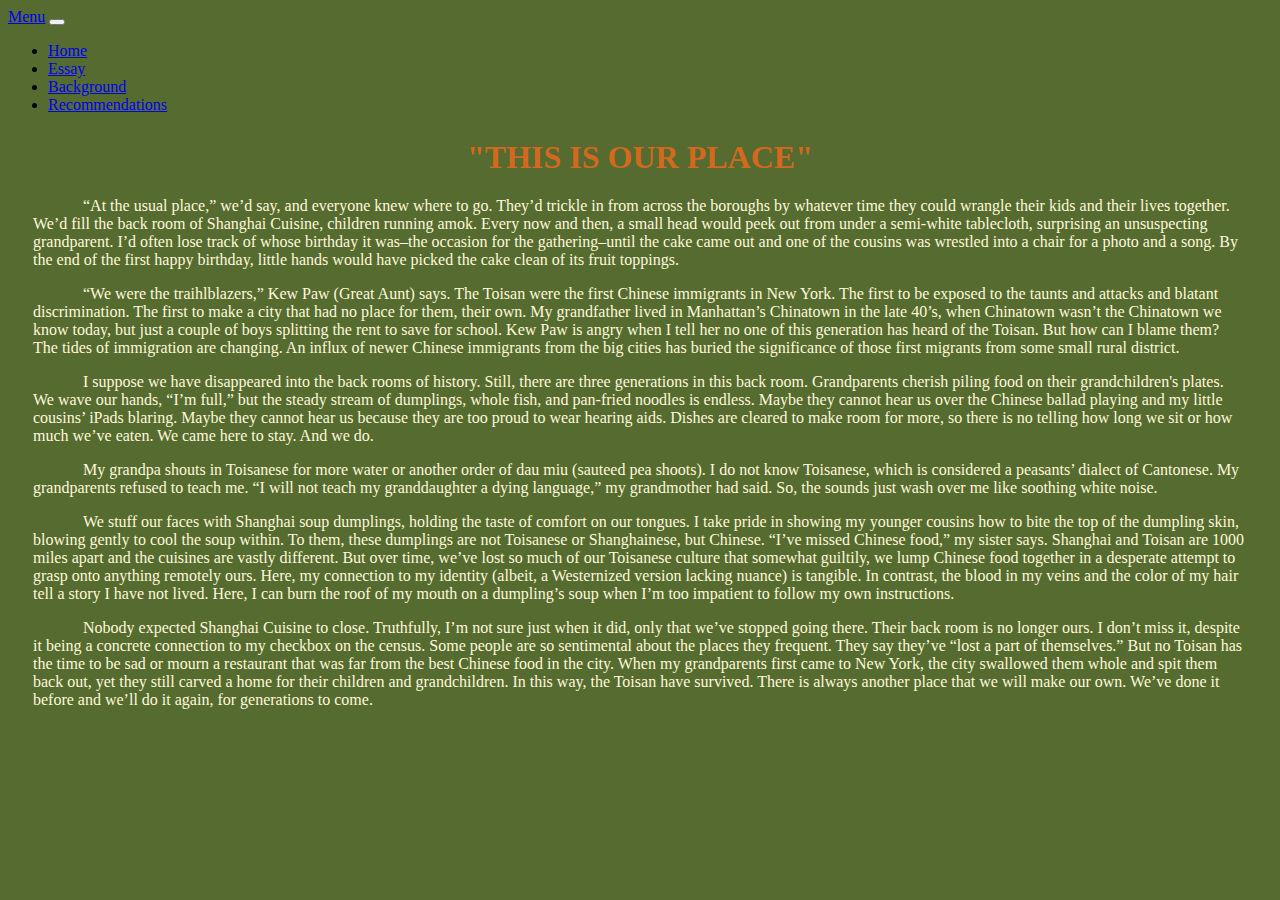
<file: homepage/essay.html>
<!DOCTYPE html>

<html lang="en">

    <head>
        <link href="https://cdn.jsdelivr.net/npm/bootstrap@5.2.3/dist/css/bootstrap.min.css" rel="stylesheet" integrity="sha384-rbsA2VBKQhggwzxH7pPCaAqO46MgnOM80zW1RWuH61DGLwZJEdK2Kadq2F9CUG65" crossorigin="anonymous">
        <script src="https://cdn.jsdelivr.net/npm/bootstrap@5.2.3/dist/js/bootstrap.bundle.min.js" integrity="sha384-kenU1KFdBIe4zVF0s0G1M5b4hcpxyD9F7jL+jjXkk+Q2h455rYXK/7HAuoJl+0I4" crossorigin="anonymous"></script>
        <link href="styles.css" rel="stylesheet">
        <title>My Webpage</title>
    </head>

    <body>
        <nav class="navbar navbar-expand-lg bg-light">
            <div class="container-fluid">
                <a class="navbar-brand" href="#">Menu</a>
                <button class="navbar-toggler" type="button" data-bs-toggle="collapse" data-bs-target="#navbarNav" aria-controls="navbarNav" aria-expanded="false" aria-label="Toggle navigation">
                    <span class="navbar-toggler-icon"></span>
                </button>
                <div class="collapse navbar-collapse" id="navbarNav">
                    <ul class="navbar-nav">
                        <li class="nav-item">
                            <a class="nav-link active" aria-current="page" href="index.html">Home</a>
                        </li>
                        <li class="nav-item">
                            <a class="nav-link" href="essay.html">Essay</a>
                        </li>
                        <li class="nav-item">
                            <a class="nav-link" href="background.html">Background</a>
                        </li>
                        <li class="nav-item">
                            <a class="nav-link" href="recommendations.html">Recommendations</a>
                        </li>
                    </ul>
                </div>
            </div>
        </nav>
        <div id="title"> </div>
        <h1>"THIS IS OUR PLACE"</h1>
    </div>
    <div id="essay">
        <p>“At the usual place,” we’d say, and everyone knew where to go. They’d trickle in from across the boroughs by whatever time they could wrangle their kids and their lives together. We’d fill the back room of Shanghai Cuisine, children running amok. Every now and then, a small head would peek out from under a semi-white tablecloth, surprising an unsuspecting grandparent. I’d often lose track of whose birthday it was–the occasion for the gathering–until the cake came out and one of the cousins was wrestled into a chair for a photo and a song. By the end of the first happy birthday, little hands would have picked the cake clean of its fruit toppings.</p>
        <p>“We were the traihlblazers,” Kew Paw (Great Aunt) says. The Toisan were the first Chinese immigrants in New York. The first to be exposed to the taunts and attacks and blatant discrimination. The first to make a city that had no place for them, their own. My grandfather lived in Manhattan’s Chinatown in the late 40’s, when Chinatown wasn’t the Chinatown we know today, but just a couple of boys splitting the rent to save for school. Kew Paw is angry when I tell her no one of this generation has heard of the Toisan. But how can I blame them? The tides of immigration are changing. An influx of newer Chinese immigrants from the big cities has buried the significance of those first migrants from some small rural district.</p>
        <p>I suppose we have disappeared into the back rooms of history. Still, there are three generations in this back room. Grandparents cherish piling food on their grandchildren's plates. We wave our hands, “I’m full,” but the steady stream of dumplings, whole fish, and pan-fried noodles is endless. Maybe they cannot hear us over the Chinese ballad playing and my little cousins’ iPads blaring. Maybe they cannot hear us because they are too proud to wear hearing aids. Dishes are cleared to make room for more, so there is no telling how long we sit or how much we’ve eaten. We came here to stay. And we do.</p>
        <p>My grandpa shouts in Toisanese for more water or another order of dau miu (sauteed pea shoots). I do not know Toisanese, which is considered a peasants’ dialect of Cantonese. My grandparents refused to teach me. “I will not teach my granddaughter a dying language,” my grandmother had said. So, the sounds just wash over me like soothing white noise.</p>
        <p>We stuff our faces with Shanghai soup dumplings, holding the taste of comfort on our tongues. I take pride in showing my younger cousins how to bite the top of the dumpling skin, blowing gently to cool the soup within. To them, these dumplings are not Toisanese or Shanghainese, but Chinese. “I’ve missed Chinese food,” my sister says. Shanghai and Toisan are 1000 miles apart and the cuisines are vastly different. But over time, we’ve lost so much of our Toisanese culture that somewhat guiltily, we lump Chinese food together in a desperate attempt to grasp onto anything remotely ours. Here, my connection to my identity (albeit, a Westernized version lacking nuance) is tangible. In contrast, the blood in my veins and the color of my hair tell a story I have not lived. Here, I can burn the roof of my mouth on a dumpling’s soup when I’m too impatient to follow my own instructions.</p>
        <p>Nobody expected Shanghai Cuisine to close. Truthfully, I’m not sure just when it did, only that we’ve stopped going there. Their back room is no longer ours. I don’t miss it, despite it being a concrete connection to my checkbox on the census. Some people are so sentimental about the places they frequent. They say they’ve “lost a part of themselves.” But no Toisan has the time to be sad or mourn a restaurant that was far from the best Chinese food in the city. When my grandparents first came to New York, the city swallowed them whole and spit them back out, yet they still carved a home for their children and grandchildren. In this way, the Toisan have survived. There is always another place that we will make our own. We’ve done it before and we’ll do it again, for generations to come.</p>
    </div>
</body>

</html>
</file>
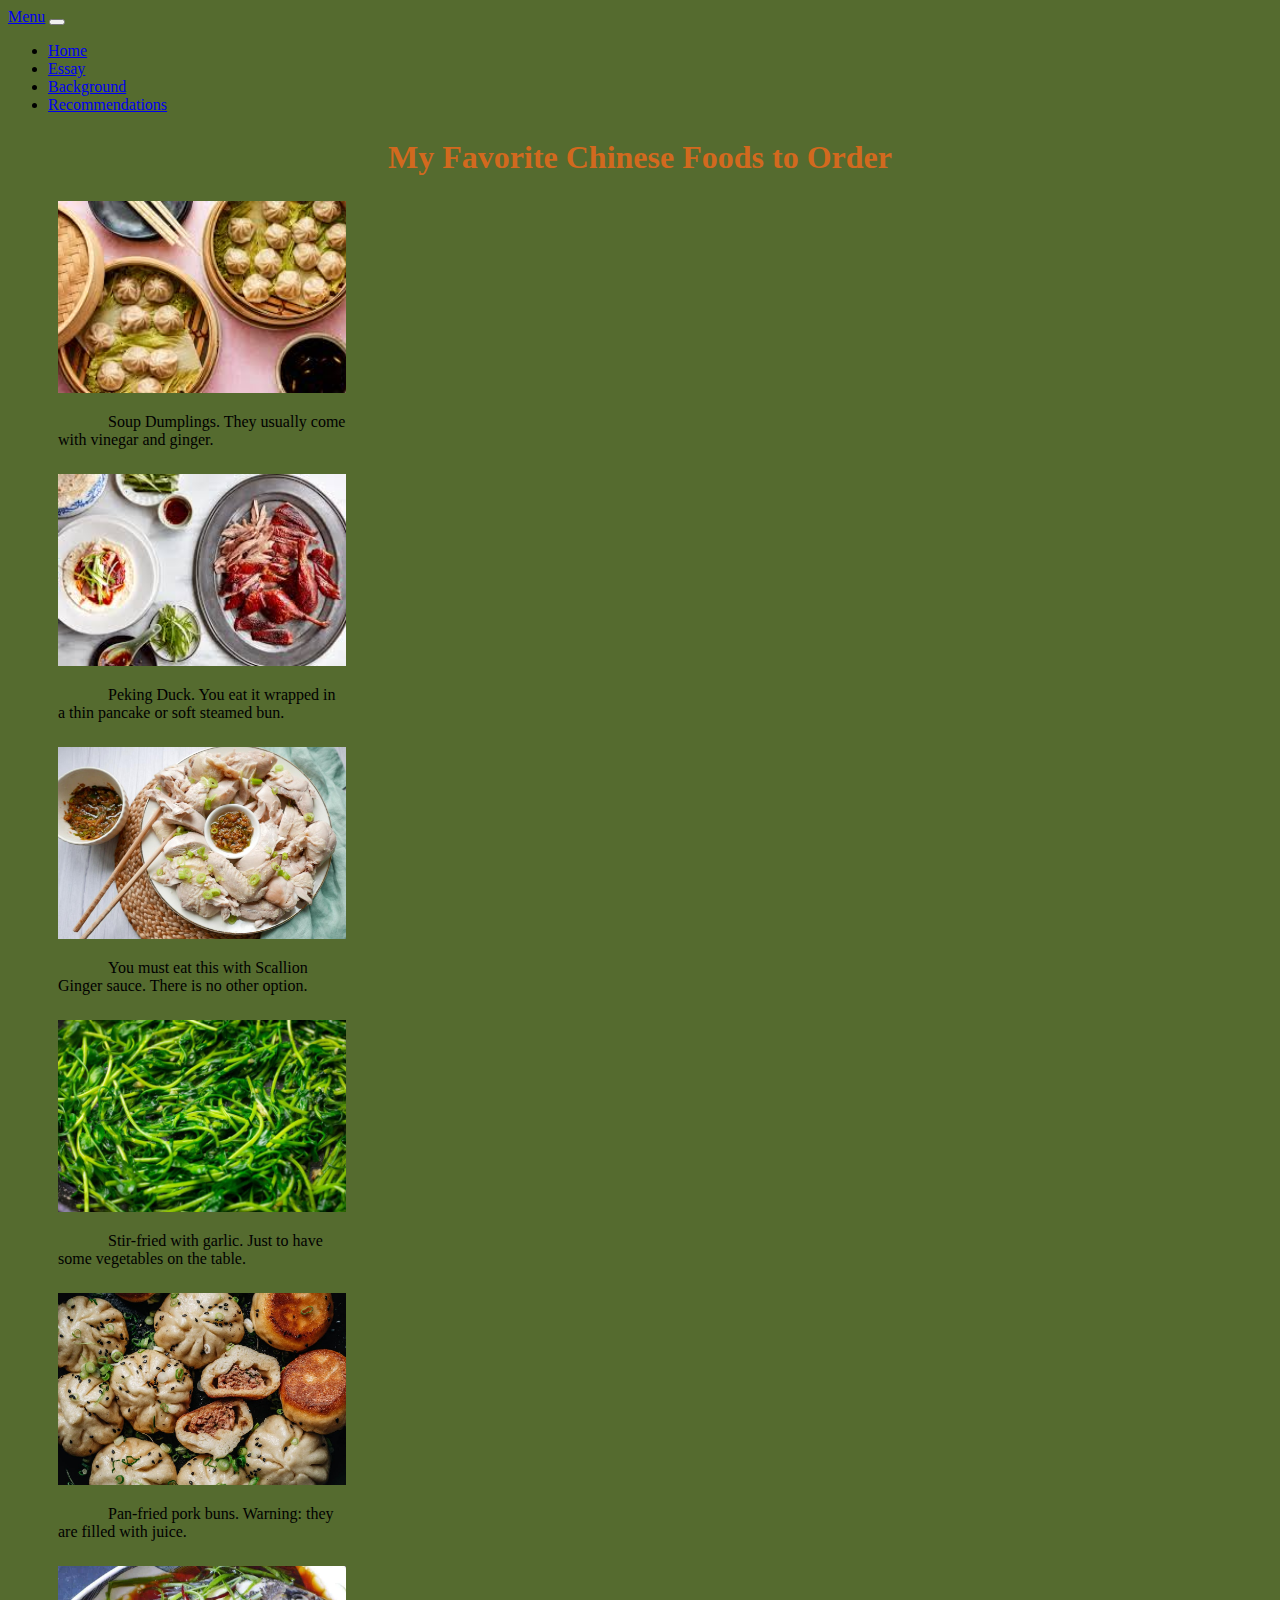
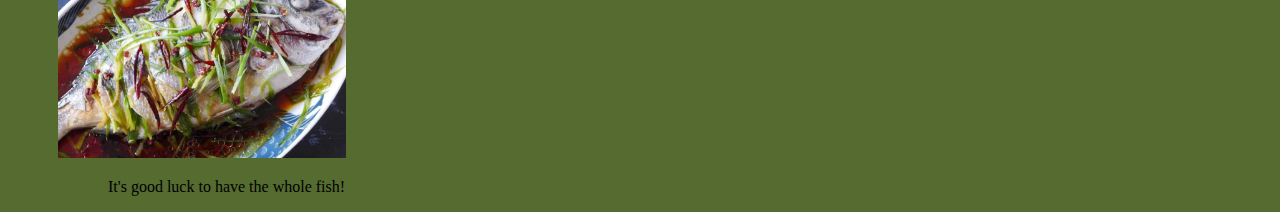
<file: homepage/recommendations.html>
<!DOCTYPE html>

<html lang="en">

    <head>
        <link href="https://cdn.jsdelivr.net/npm/bootstrap@5.2.3/dist/css/bootstrap.min.css" rel="stylesheet" integrity="sha384-rbsA2VBKQhggwzxH7pPCaAqO46MgnOM80zW1RWuH61DGLwZJEdK2Kadq2F9CUG65" crossorigin="anonymous">
        <script src="https://cdn.jsdelivr.net/npm/bootstrap@5.2.3/dist/js/bootstrap.bundle.min.js" integrity="sha384-kenU1KFdBIe4zVF0s0G1M5b4hcpxyD9F7jL+jjXkk+Q2h455rYXK/7HAuoJl+0I4" crossorigin="anonymous"></script>
        <link href="styles.css" rel="stylesheet">
        <title>My Webpage</title>
    </head>

    <body>
        <nav class="navbar navbar-expand-lg bg-light">
            <div class="container-fluid">
                <a class="navbar-brand" href="#">Menu</a>
                <button class="navbar-toggler" type="button" data-bs-toggle="collapse" data-bs-target="#navbarNav" aria-controls="navbarNav" aria-expanded="false" aria-label="Toggle navigation">
                    <span class="navbar-toggler-icon"></span>
                </button>
                <div class="collapse navbar-collapse" id="navbarNav">
                    <ul class="navbar-nav">
                        <li class="nav-item">
                            <a class="nav-link active" aria-current="page" href="index.html">Home</a>
                        </li>
                        <li class="nav-item">
                            <a class="nav-link" href="essay.html">Essay</a>
                        </li>
                        <li class="nav-item">
                            <a class="nav-link" href="background.html">Background</a>
                        </li>
                        <li class="nav-item">
                            <a class="nav-link" href="recommendations.html">Recommendations</a>
                        </li>
                    </ul>
                </div>
            </div>
        </nav>
        <h1> My Favorite Chinese Foods to Order </h1>
        <div class="container text-center">
            <div class="row">
                <div class="col">
                    <div class="card" style="width: 18rem;">
                        <img src="Xiaolongbao.jpeg" class="card-img-top" alt="...">
                        <div class="card-body">
                            <p class="card-text">Soup Dumplings. They usually come with vinegar and ginger.</p>
                        </div>
                    </div>
                </div>
                <div class="col">
                    <div class="card" style="width: 18rem;">
                        <img src="Pekingduck.jpeg" class="card-img-top" alt="...">
                        <div class="card-body">
                            <p class="card-text">Peking Duck. You eat it wrapped in a thin pancake or soft steamed bun.</p>
                        </div>
                    </div>
                </div>
                <div class="col">
                    <div class="card" style="width: 18rem;">
                        <img src="Chicken.jpg" class="card-img-top" alt="...">
                        <div class="card-body">
                            <p class="card-text">You must eat this with Scallion Ginger sauce. There is no other option.</p>
                        </div>
                    </div>
                </div>
                <div class="col">
                    <div class="card" style="width: 18rem;">
                        <img src="DouMiao.jpg" class="card-img-top" alt="...">
                        <div class="card-body">
                            <p class="card-text">Stir-fried with garlic. Just to have some vegetables on the table.</p>
                        </div>
                    </div>
                </div>
                <div class="col">
                    <div class="card" style="width: 18rem;">
                        <img src="ShengJianBao.jpg" class="card-img-top" alt="...">
                        <div class="card-body">
                            <p class="card-text">Pan-fried pork buns. Warning: they are filled with juice. </p>
                        </div>
                    </div>
                </div>
                <div class="col">
                    <div class="card" style="width: 18rem;">
                        <img src="Wholefish.jpg" class="card-img-top" alt="...">
                        <div class="card-body">
                            <p class="card-text">It's good luck to have the whole fish!</p>
                        </body>

                    </html>
</file>
<file: homepage/styles.css>
#ShanghaiYou {
    width: 900px;
    margin-top: 62px;
}

.center {
    display: block;
    margin-left: auto;
    margin-right: auto;
    width: 50%;
}

body {
    background-color: #556B2F;
}

#essay {
    margin-left: 25px;
    margin-right: 25px;
    color: #FFF8DC;
    font-family: Georgia, serif;
    margin-bottom: 62px;
}

h1 {
    color: #D2691E;
    font-family: Georgia, serif;
    text-align: center;
    margin-top: 25px;

}

p {
    text-indent: 50px;
}

.card {
    margin-left: 50px;
    margin-right: 50px;
    font-family: Georgia, serif;
    text-align: left;
    margin-top: 25px
}

.card-img-top {
    width: 100%;
    height: 15vw;
    object-fit: cover;
}

.map {
    margin-top: 40px
}

#title {
    text-align: center;
    margin-top: 25px;
}
</file>
